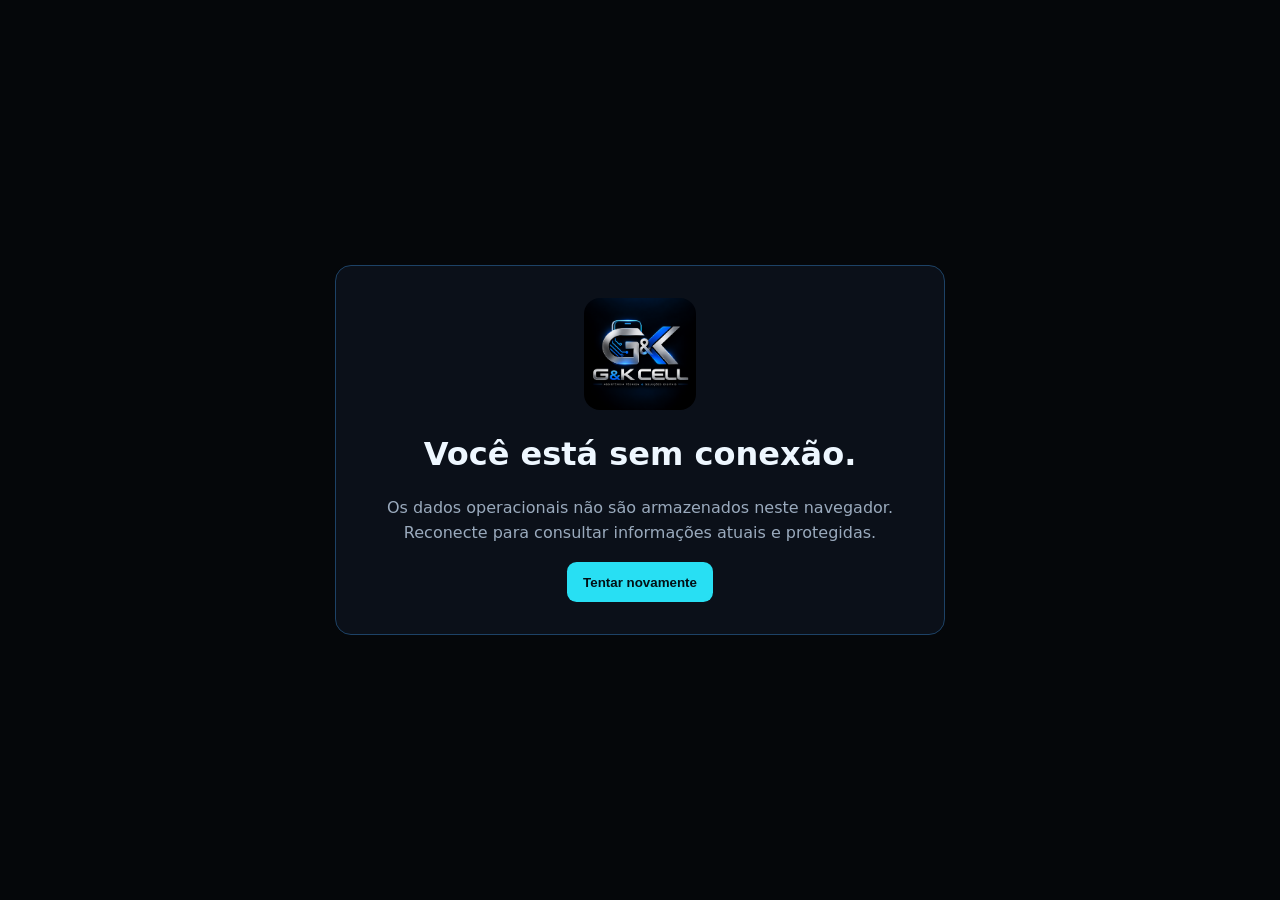
<file: offline.html>
<!doctype html>
<html lang="pt-BR"><head><meta charset="UTF-8"><meta name="viewport" content="width=device-width,initial-scale=1"><meta name="theme-color" content="#05070a"><title>G&K Cell | Sem conexão</title><style>body{margin:0;min-height:100vh;display:grid;place-items:center;background:#05070a;color:#eef7ff;font:16px system-ui,sans-serif}.card{max-width:34rem;margin:1.5rem;padding:2rem;border:1px solid #1d4266;border-radius:1rem;background:#0b1019;text-align:center}.card img{width:7rem;border-radius:1rem}.card p{color:#9aaabd;line-height:1.6}.card button{padding:.8rem 1rem;border:0;border-radius:.6rem;background:#28dff3;color:#031116;font-weight:700}</style></head><body><main class="card"><img src="./assets/brand/logo-2.0.png" alt="G&K Cell"><h1>Você está sem conexão.</h1><p>Os dados operacionais não são armazenados neste navegador. Reconecte para consultar informações atuais e protegidas.</p><button onclick="location.reload()">Tentar novamente</button></main></body></html>
</file>
